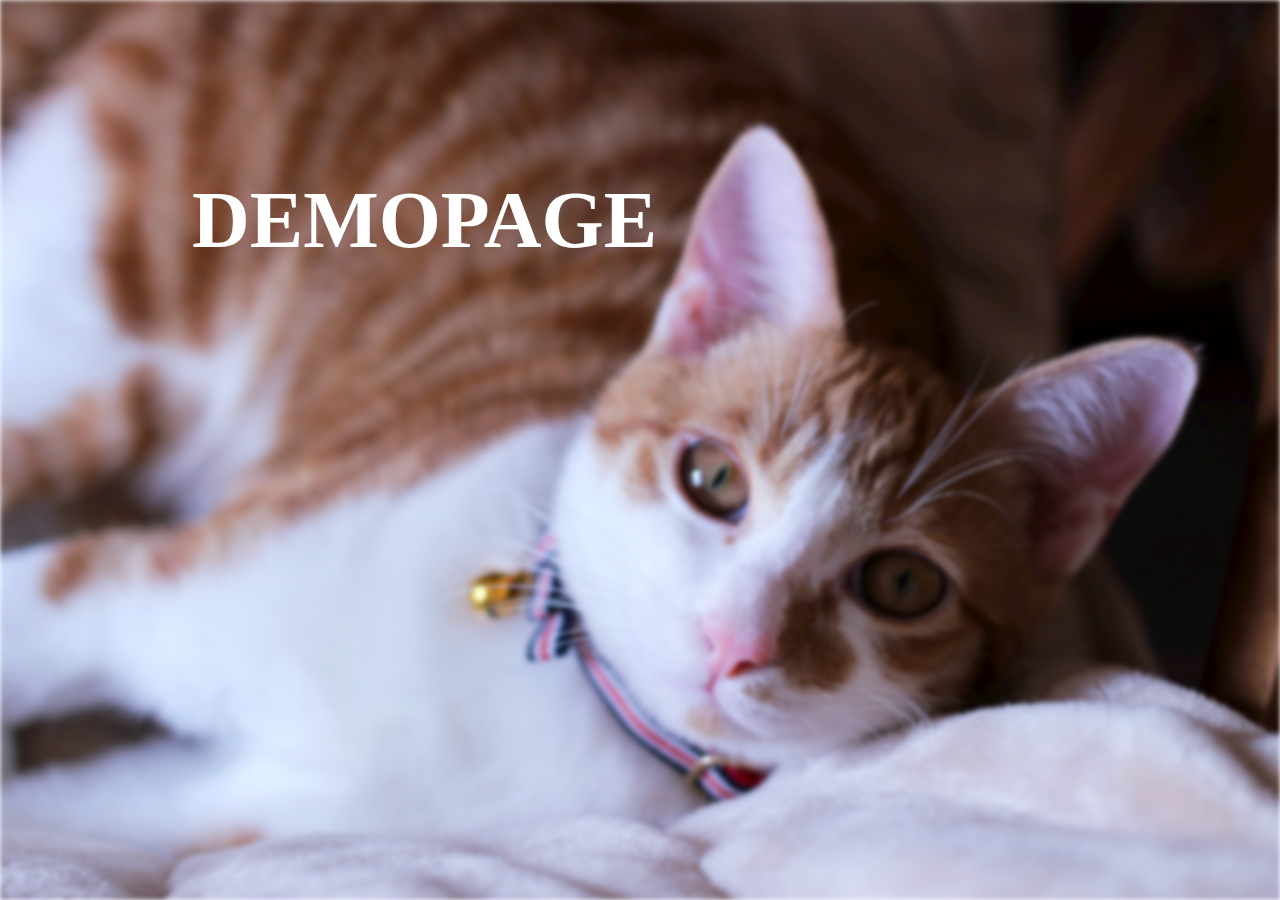
<file: html/index.html>
<!DOCTYPE html>
<html lang="ja">
<head>
    <meta charset="UTF-8">
    <title>DEMO_PAGE</title>
    <link rel="stylesheet" href="../css/style.css">
    <link rel="stylesheet" href="../css/reset.css">
    <meta name="viewport" content="width=device-width,initial-scale=1.0">
</head>
<body>
    <div class="title">
        <h1><font face="Always In My Heart"><a href="../html/index2.html">DEMOPAGE</a></font></h1>
    </div>
</body>
</html>
</file>
<file: css/style.css>
/*全般セレクタ*/

* {
    color: #FFFFFF;
}

body {
    font-size: 100%;
}

.title {
    left: 0;
    right: 0;
    text-align: left;
    display: block;
    width: 100vw;
    height: 100vh;
}

.title:before{
    content: "";
    background-image: url(../imgs/IMG_8741.jpg);
    background-position: center center;
    background-repeat: no-repeat;
    background-attachment: fixed;
    background-size: cover;
    position: absolute;
    -webkit-filter: blur(2px);
    -moz-filter: blur(2px);
    -o-filter: blur(2px);
    -ms-filter: blur(2px);
    filter: blur(2px);
    z-index: -1;
    height: 100vh;
    width: 100vw;
    display: block;
    
}

.title h1{
    font-size: 5rem;
    position: relative;
    padding-top: 20vh;
    padding-left: 15vw;
}

.title a{
    text-decoration: none;
}
</file>
